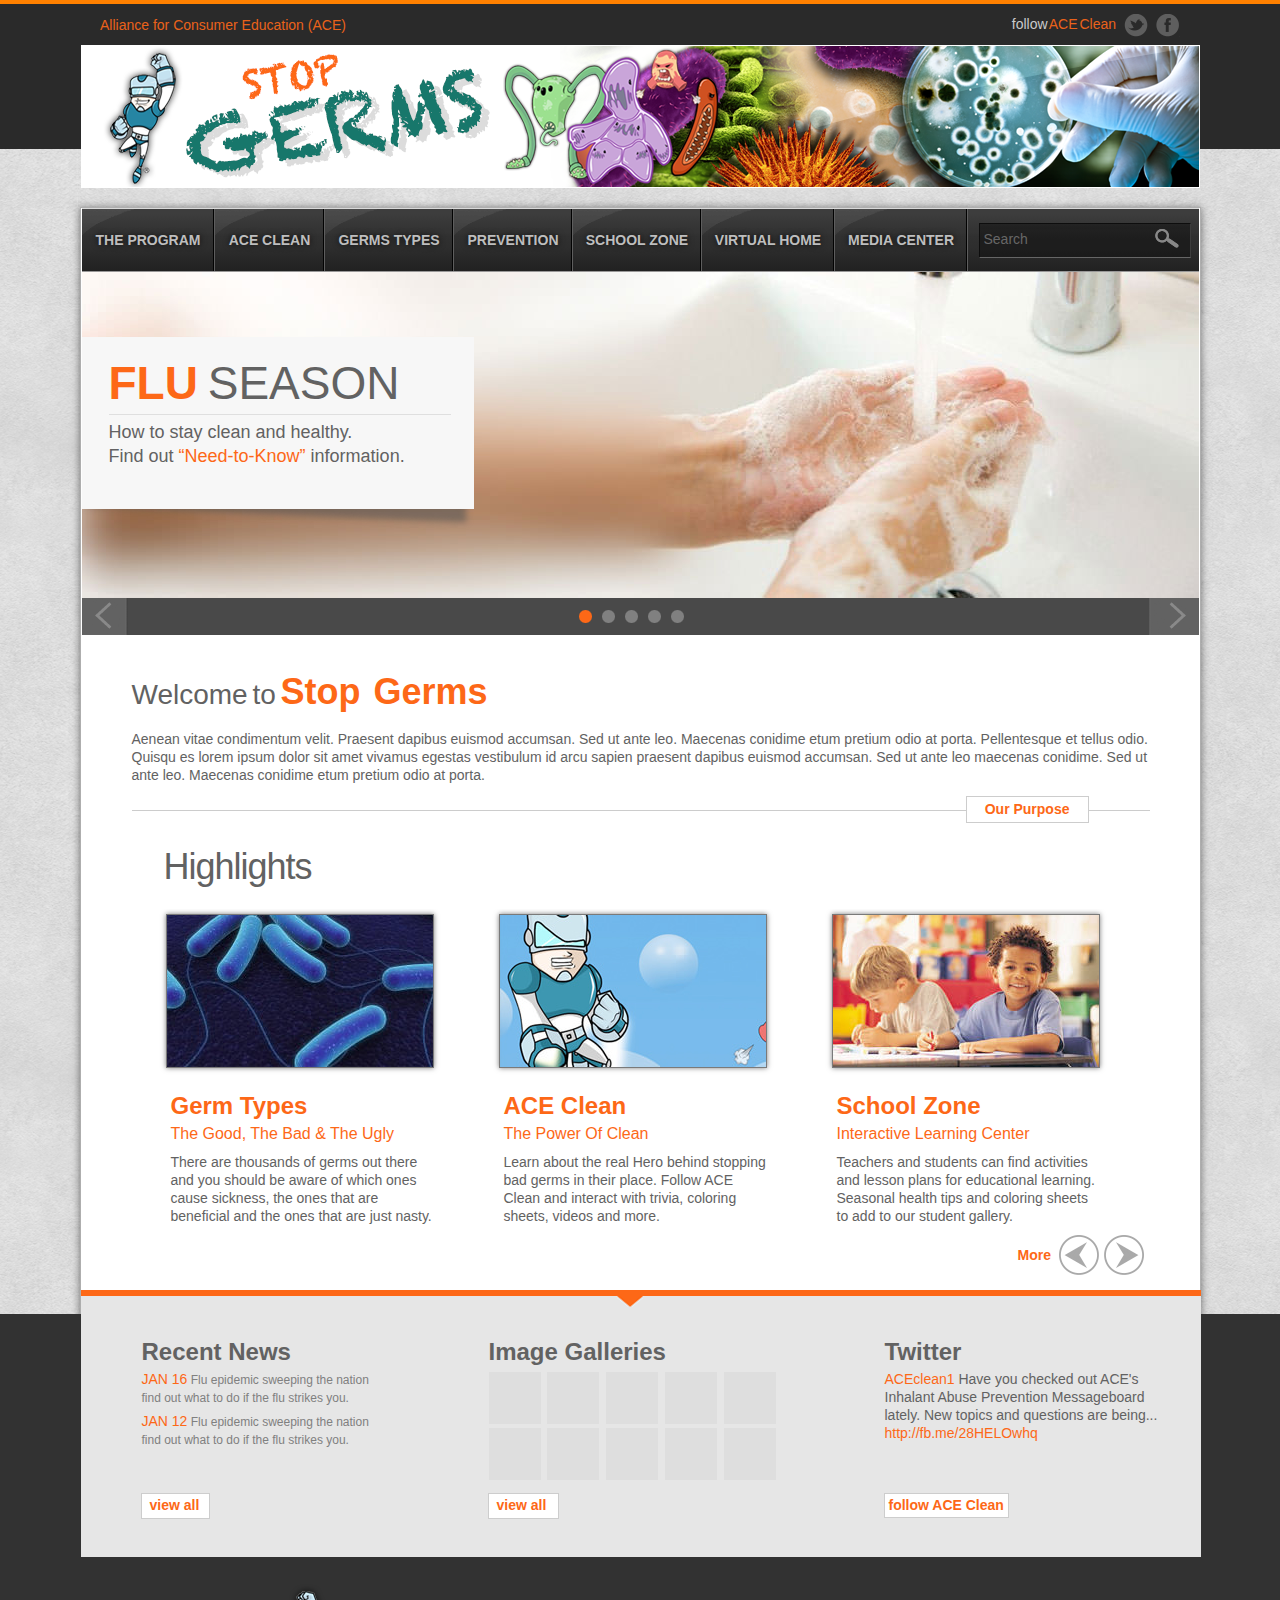
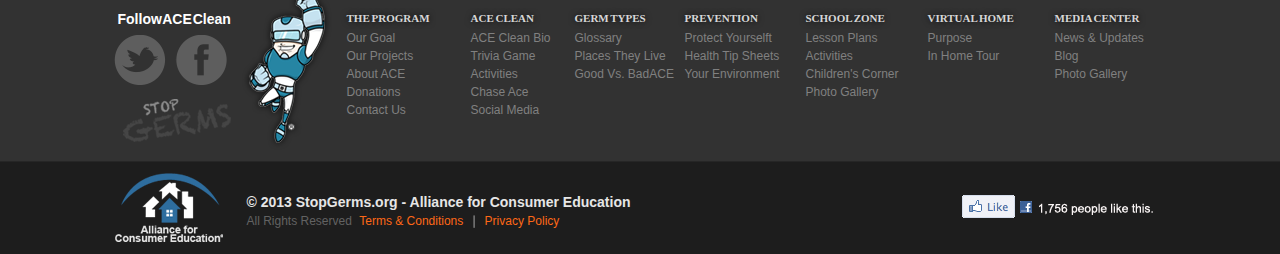
<file: markup/index.html>
<!doctype html>
<html lang="en">
<head>
	<meta charset="utf-8">
	<meta name="viewport" content="width=1121">
	<meta name="MobileOptimized" content="width=1121">
	<title>StopGerms</title>
	<link href="css/all.css" rel="stylesheet" media="all">
	<script type="text/javascript" src="http://ajax.googleapis.com/ajax/libs/jquery/1.8.3/jquery.min.js"></script>
	<script type="text/javascript">window.jQuery || document.write('<script src="js/jquery-1.8.3.min.js"><\/script>')</script>
	<script type="text/javascript" src="js/main.js"></script>
	<!--[if IE]><script type="text/javascript" src="js/ie.js"></script><![endif]-->
	<!--[if lt IE 9]><link type="text/css" href="css/ie.css" rel="stylesheet" media="all" /><![endif]-->
</head>
<body>
	<noscript>Javascript must be enabled for the correct page display</noscript>
	<!-- skip-content -->
	<div id="skip-content"><a accesskey="C" href="#content">Skip to main content</a></div>
	<!-- header -->
	<header id="header">
		<div class="header-holder">
			<div class="header-top">
				<span class="tagline">Alliance for Consumer Education (ACE) </span>
				<div class="follow">
					<!-- social-networks -->
					<ul class="social-networks">
						<li><a href="#">twitter</a></li>
						<li><a href="#" class="facebook">facebook</a></li>
					</ul>
					<strong><span class="mark">follow </span> ACE Clean</strong>
				</div>
			</div>
			<div class="header-bottom">
				<strong class="logo"><a href="#">Stop Germs</a></strong>
			</div>
		</div>
	</header>
	<!-- wrapper -->
	<div id="wrapper">
		<!-- main -->
		<div id="main">
			<div class="bar">
				<!-- nav -->
				<nav class="nav-holder">
					<ul id="nav">
						<li><a href="#">the program</a></li>
						<li><a href="#">ace clean</a></li>
						<li><a href="#">germs types</a></li>
						<li><a href="#">prevention</a>
							<div class="drop">
								<strong class="title">Prevention</strong>
								<ul>
									<li><a href="#">protect yourself</a></li>
									<li class="active"><a href="#">Your Environment</a></li>
									<li><a href="#"> Health Tip Sheets</a> </li>
								</ul>
							</div>
						</li>
						<li><a href="#">school zone</a></li>
						<li><a href="#">virtual home</a></li>
						<li><a href="#">media center</a></li>
					</ul>
				</nav>
				<!-- search-form -->
				<form action="#" class="search-form">
					<fieldset>
						<legend>Search:</legend>
						<input accesskey="S" type="text" placeholder="Search" title="search text here">
						<input type="submit" value="search" title="search">
					</fieldset>
				</form>
			</div>
			<div class="slideshow">
				<div class="slideset">
					<div class="slide active">
						<img src="images/banner01.jpg" height="326" width="1117" alt="banner01">
						<div class="slide-content">
							<strong class="title"><span>FLU</span> SEASON</strong> 
							<p>How to stay clean and healthy.<br>Find out <a href="#">“Need-to-Know”</a> information.</p>
						</div>
					</div>
					<div class="slide">
						<img src="images/banner02.jpg" height="326" width="1117" alt="banner02">
						<div class="slide-content">
							<strong class="title"><span>FLU</span> SEASON</strong> 
							<p>How to stay clean and healthy.<br>Find out <a href="#">“Need-to-Know”</a> information.</p>
						</div>
					</div>
					<div class="slide">
						<img src="images/banner01.jpg" height="326" width="1117" alt="banner01">
						<div class="slide-content">
							<strong class="title"><span>FLU</span> SEASON</strong> 
							<p>How to stay clean and healthy.<br>Find out <a href="#">“Need-to-Know”</a> information.</p>
						</div>
					</div>
					<div class="slide">
						<img src="images/banner01.jpg" height="326" width="1117" alt="banner01">
						<div class="slide-content">
							<strong class="title"><span>FLU</span> SEASON</strong> 
							<p>How to stay clean and healthy.<br>Find out <a href="#">“Need-to-Know”</a> information.</p>
						</div>
					</div>
					<div class="slide">
						<img src="images/banner01.jpg" height="326" width="1117" alt="banner01">
						<div class="slide-content">
							<strong class="title"><span>FLU</span> SEASON</strong> 
							<p>How to stay clean and healthy.<br>Find out <a href="#">“Need-to-Know”</a> information.</p>
						</div>
					</div>
				</div>
				<a class="btn-prev" href="#" title="prev">Previous</a>
				<a class="btn-next" href="#" title="next">Next</a>
				<div class="pagination"></div>
			</div>
			<!-- content -->
			<div id="content">
				<article class="welcome-message">
					<h1>Welcome to <span>Stop Germs</span></h1>
					<p>Aenean vitae condimentum velit. Praesent dapibus euismod accumsan. Sed ut ante leo. Maecenas conidime etum pretium odio at porta. Pellentesque et tellus odio. Quisqu es lorem ipsum dolor sit amet vivamus egestas vestibulum id arcu sapien praesent dapibus euismod accumsan. Sed ut ante leo maecenas conidime. Sed ut ante leo. Maecenas conidime etum pretium odio at porta.</p>
				</article>
				<section class="our-purpose">
					<strong class="purpose">Our Purpose</strong>
					<h2>Highlights</h2>
					<div class="carousel">
						<div class="mask">
							<div class="slideset">
								<div class="slide">
									<article class="column">
										<a href="#"><img src="images/img1.jpg" height="152" width="266" alt="img1"></a>
										<div class="description">
											<header>
												<h2><a href="#">germ types</a></h2>
												<h3><a href="#">the Good, the bad &amp; the ugly</a></h3>
											</header>
											<p>There are thousands of germs out there and you should be aware of which ones cause sickness, the ones that are beneficial and the ones that are just nasty.</p>
										</div>
									</article>
									<article class="column">
										<a href="#"><img src="images/img2.jpg" height="152" width="266" alt="img2"></a>
											<div class="description">
												<header>
													<h2><a href="#">ACE clean</a></h2>
													<h3><a href="#">the power of clean</a></h3>
												</header>
												<p>Learn about the real Hero behind stopping bad germs in their place. Follow ACE Clean and interact with trivia, coloring sheets, videos and more.</p>
											</div>
									</article> 
									<article class="column">
										<a href="#"><img src="images/img3.jpg" height="152" width="266" alt="img3"></a>
											<div class="description">
												<header>
													<h2><a href="#">school zone</a></h2>
													<h3><a href="#">interactive learning center</a></h3>
												</header>
												<p>Teachers and students can find activities and lesson plans for educational learning. Seasonal health tips and coloring sheets to add to our student gallery.</p> 
											</div>
									</article>
								</div>
								<div class="slide">
									<article class="column">
										<a href="#"><img src="images/img1.jpg" height="152" width="266" alt="img1"></a>
										<div class="description">
											<header>
												<h2><a href="#">germ types</a></h2>
												<h3><a href="#">the Good, the bad &amp; the ugly</a></h3>
											</header>
											<p>There are thousands of germs out there and you should be aware of which ones cause sickness, the ones that are beneficial and the ones that are just nasty.</p>
										</div>
									</article>
									<article class="column">
										<a href="#"><img src="images/img2.jpg" height="152" width="266" alt="img2"></a>
											<div class="description">
												<header>
													<h2><a href="#">ACE clean</a></h2>
													<h3><a href="#">the power of clean</a></h3>
												</header>
												<p>Learn about the real Hero behind stopping bad germs in their place. Follow ACE Clean and interact with trivia, coloring sheets, videos and more.</p>
											</div>
									</article> 
									<article class="column">
										<a href="#"><img src="images/img3.jpg" height="152" width="266" alt="img3"></a>
											<div class="description">
												<header>
													<h2><a href="#">school zone</a></h2>
													<h3><a href="#">interactive learning center</a></h3>
												</header>
												<p>Teachers and students can find activities and lesson plans for educational learning. Seasonal health tips and coloring sheets to add to our student gallery.</p> 
											</div>
									</article>
								</div>
							</div>
						</div>
						<div class="buttons">
							<a class="read-more" href="#">More<span>more text</span></a>
							<ul>
								<li class="active"><a href="#" class="btn-prev">prev</a></li>
								<li><a href="#" class="btn-next">next</a></li>
							</ul>
						</div>
					</div>
				</section>
			</div>
			<div class="widgets-wrap">
				<section class="recent-news">
					<h2>Recent News</h2>
					<article>
						<time datetime="2013-01-16">JAN 16</time> <a href="#">Flu epidemic sweeping the nation find out what to do if the flu strikes you.</a>
					</article>
					<article>
						<time datetime="2013-01-16">JAN 12</time> <a href="#">Flu epidemic sweeping the nation find out what to do if the flu strikes you.</a>
					</article>
					<a href="#" class="view">view all</a>
				</section>
				<section class="image-galleries">
					<h2>Image Galleries</h2>
					<ul class="image-lists">
						<li>
							<a href="#"><img src="images/img-holder.png" height="52" width="52" alt="image-thumbnails"></a>
						</li>
						<li>
							<a href="#"><img src="images/img-holder.png" height="52" width="52" alt="image-thumbnails"></a>
						</li>
						<li>
							<a href="#"><img src="images/img-holder.png" height="52" width="52" alt="image-thumbnails"></a>
						</li>
						<li>
							<a href="#"><img src="images/img-holder.png" height="52" width="52" alt="image-thumbnails"></a>
						</li>
						<li>
							<a href="#"><img src="images/img-holder.png" height="52" width="52" alt="image-thumbnails"></a>
						</li>
						<li>
							<a href="#"><img src="images/img-holder.png" height="52" width="52" alt="image-thumbnails"></a>
						</li>
						<li>
							<a href="#"><img src="images/img-holder.png" height="52" width="52" alt="image-thumbnails"></a>
						</li>
						<li>
							<a href="#"><img src="images/img-holder.png" height="52" width="52" alt="image-thumbnails"></a>
						</li>
						<li>
							<a href="#"><img src="images/img-holder.png" height="52" width="52" alt="image-thumbnails"></a>
						</li>
						<li>
							<a href="#"><img src="images/img-holder.png" height="52" width="52" alt="image-thumbnails"></a>
						</li>
					</ul>
					<a href="#" class="view">view all</a>
				</section>
				<article class="twitter">
					<h2>Twitter</h2>
					<p><a href="#">ACEclean1</a> Have you checked out ACE's Inhalant Abuse Prevention Messageboard lately. New topics and questions are being... <a href="#"> http://fb.me/28HELOwhq </a></p>
					<a href="#" class="view">follow ACE Clean</a>
				</article>
			</div>
		</div>
	</div>
	<!-- footer -->
	<footer id="footer">
		<div class="footer-holder">
			<div class="follow">
				<strong class="title">Follow ACE Clean</strong>
				<ul class="social-networks">
					<li><a href="#" title="twitter">twitter</a></li>
					<li class="facebook"><a href="#" title="facebook">facebook</a></li>
				</ul>
				<strong class="logo"><a href="#">Stop germs</a></strong>
			</div>
			<img src="images/img-cleaner.png" height="166" width="90" alt="cleaner" class="cleaner">
			<div class="nav-container">
				<nav class="col">
					<h3>the program</h3>
					<ul>
						<li><a href="#">our goal</a></li>
						<li><a href="#">our projects</a></li>
						<li><a href="#">about aCE</a></li>
						<li><a href="#">donations</a></li>
						<li><a href="#">contact Us</a></li>
					</ul>
				</nav>
				<nav class="col add1">
					<h3>ace clean</h3>
					<ul>
						<li><a href="#">ACE clean bio</a></li>
						<li><a href="#">trivia game</a></li>
						<li><a href="#">activities</a></li>
						<li><a href="#">chase ace</a></li>
						<li><a href="#">social media</a></li>
					</ul>
				</nav>
				<nav class="col add2">
					<h3>germ types</h3>
					<ul>
						<li><a href="#">glossary</a></li>
						<li><a href="#">places they live</a></li>
						<li><a href="#">good vs. badACE </a></li>
					</ul>
				</nav>
				<nav class="col add3">
					<h3>Prevention</h3>
					<ul>
						<li><a href="#">protect yourselft</a></li>
						<li><a href="#">health tip sheets</a></li>
						<li><a href="#">your environment</a></li>
					</ul>
				</nav>
				<nav class="col add4">
					<h3>school zone</h3>
					<ul>
						<li><a href="#">lesson plans</a></li>
						<li><a href="#">activities</a></li>
						<li><a href="#">children's corner</a></li>
						<li><a href="#">photo gallery</a></li>
					</ul>
				</nav>
				<nav class="col add5">
					<h3>virtual home</h3>
					<ul>
						<li><a href="#">purpose</a></li>
						<li><a href="#">in home tour</a></li>
					</ul>
				</nav>
				<nav class="col add6">
					<h3>media center</h3>
					<ul>
						<li><a href="#">news & updates</a></li>
						<li><a href="#">blog</a></li>
						<li><a href="#">photo gallery</a></li> 
					</ul>
				</nav>
			</div>
		</div>
		<!-- footer-bottom -->
		<div class="footer-bottom">
			<div class="holder">
				<strong class="logo"><a href="#">Alliance for Consumer Education(ACE)</a></strong>
				<div class="copyright">
					<span>&copy; 2013 <a href="#">StopGerms.org</a>  - Alliance for Consumer Education</span>
					<p>All Rights Reserved   <a href="#" title="terms">Terms &amp; Conditions</a> <a href="#" title="privacy">Privacy Policy</a></p>      
				</div>
				<div class="facebook-plugin">
				<img src="images/facebook-placeholder.png" height="23" width="191" alt="facebook-likes">
				</div>
			</div>
		</div>
	</footer>
	<!-- skip-top -->
	<div id="skip-top"><a accesskey="T" href="#header">Skip to top</a></div>
</body>
</html>
</file>
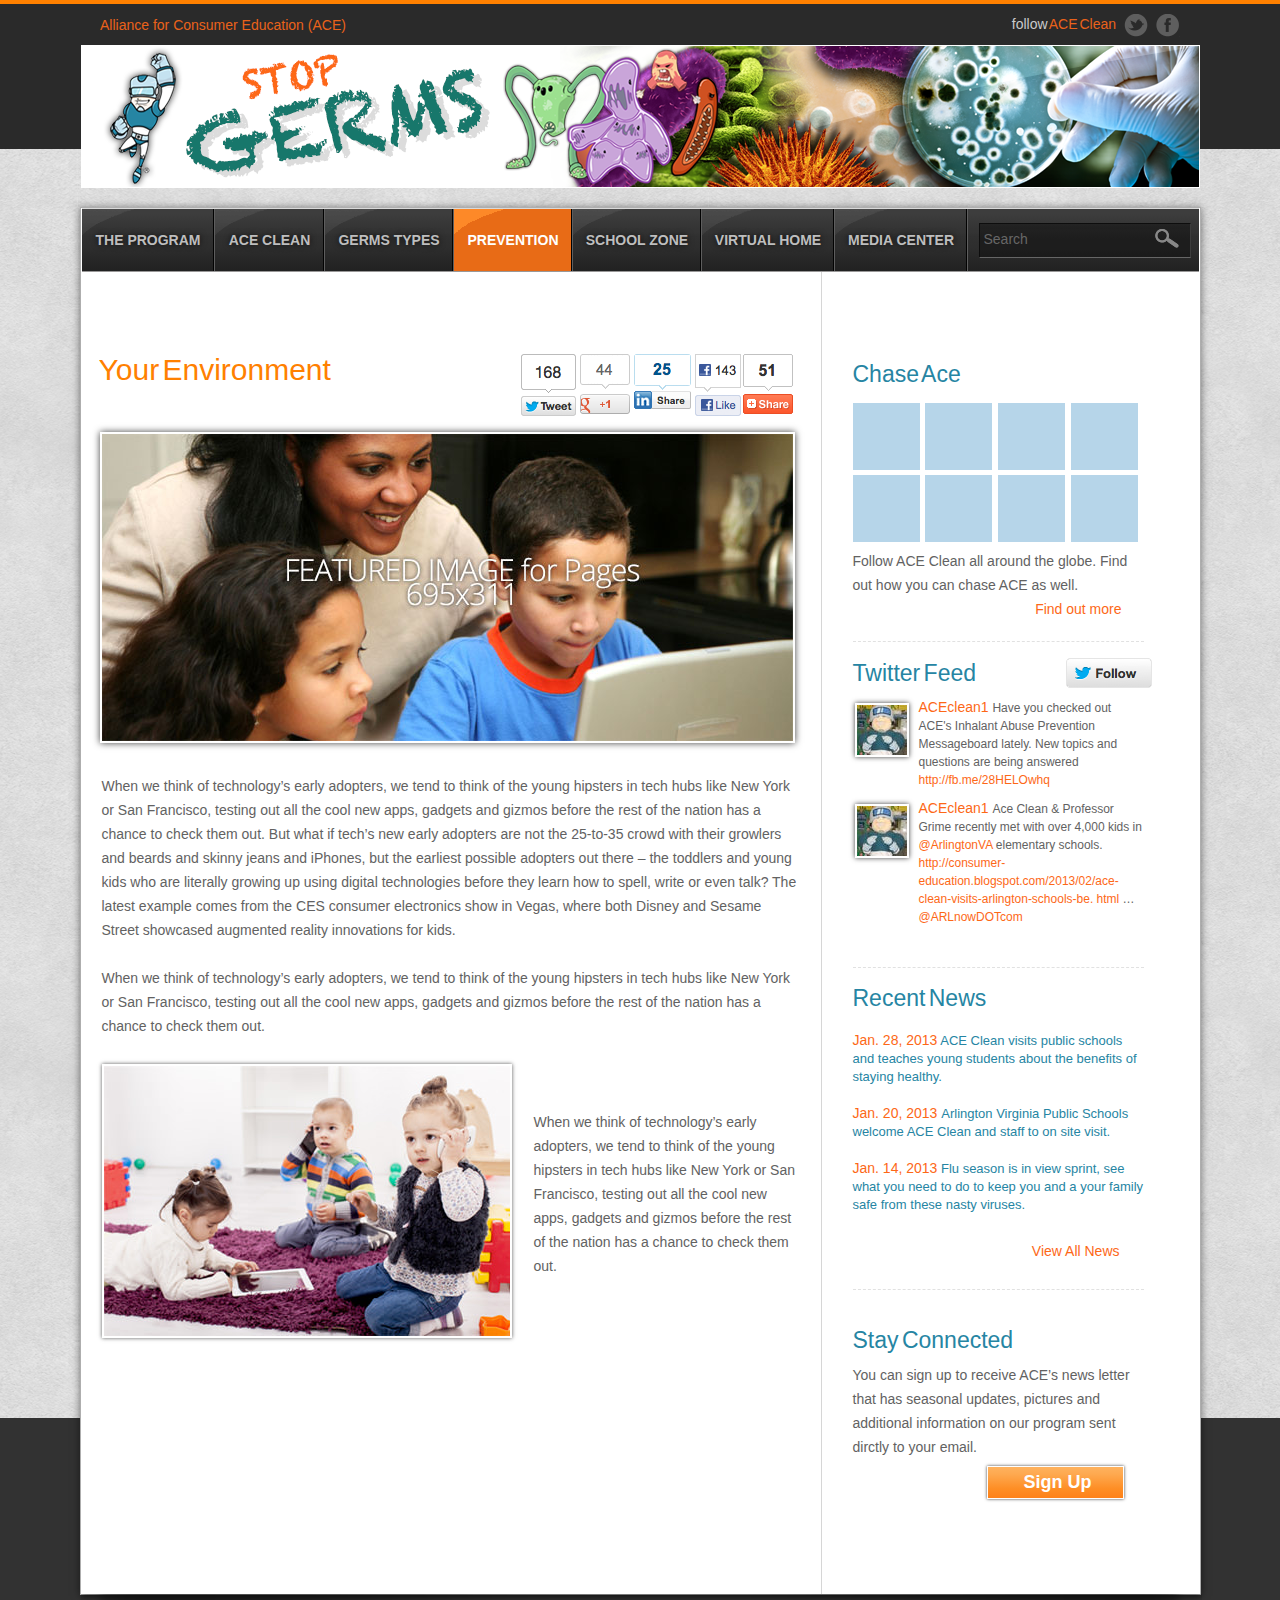
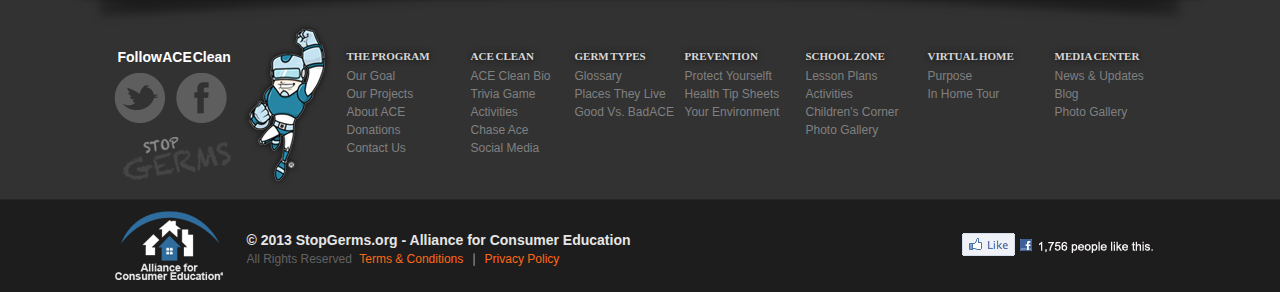
<file: markup/inner.html>
<!doctype html>
<html lang="en">
<head>
	<meta charset="utf-8">
	<meta name="viewport" content="width=1121">
	<meta name="MobileOptimized" content="width=1121">
	<title>StopGerms</title>
	<link href="css/all.css" rel="stylesheet" media="all">
	<script type="text/javascript" src="http://ajax.googleapis.com/ajax/libs/jquery/1.8.3/jquery.min.js"></script>
	<script type="text/javascript">window.jQuery || document.write('<script src="js/jquery-1.8.3.min.js"><\/script>')</script>
	<script type="text/javascript" src="js/main.js"></script>
	<!--[if IE]><script type="text/javascript" src="js/ie.js"></script><![endif]-->
	<!--[if lt IE 9]><link type="text/css" href="css/ie.css" rel="stylesheet" media="all" /><![endif]-->
</head>
<body>
	<noscript>Javascript must be enabled for the correct page display</noscript>
	<!-- skip-content -->
	<div id="skip-content"><a accesskey="C" href="#content">Skip to main content</a></div>
	<!-- header -->
	<header id="header">
		<div class="header-holder">
			<div class="header-top">
				<span class="tagline">Alliance for Consumer Education (ACE) </span>
				<div class="follow">
					<!-- social networks -->
					<ul class="social-networks">
						<li><a href="#" title="twitter">twitter</a></li>
						<li><a href="#" class="facebook" title="facebook">facebook</a></li>
					</ul>
					<strong><span class="mark">follow </span> ACE Clean</strong>
				</div>
			</div>
			<div class="header-bottom">
				<strong class="logo"><a href="#">Stop Germs</a></strong>
			</div>
		</div>
	</header>
	<!-- wrapper -->
	<div id="wrapper">
		<!-- main -->
		<div id="main" class="add">
			<div class="bar">
				<!-- nav -->
				<nav class="nav-holder">
					<ul id="nav">
						<li><a href="#">the program</a></li>
						<li><a href="#">ace clean</a></li>
						<li><a href="#">germs types</a></li>
						<li class="active"><a href="#">prevention</a>
						<div class="drop">
							<strong class="title">Prevention</strong>
							<ul>
								<li><a href="#">protect yourself</a></li>
								<li class="active"><a href="#">Your Environment</a></li>
								<li><a href="#"> Health Tip Sheets</a> </li>
							</ul>
						</div>
					</li>
					<li><a href="#">school zone</a></li>
					<li><a href="#">virtual home</a></li>
					<li><a href="#">media center</a></li>
					</ul>
				</nav>
				<form action="#" class="search-form">
					<fieldset>
						<legend>Search:</legend>
						<input accesskey="S" type="text" placeholder="Search" title="search text here">
						<input type="submit" value="search" title="search">	
					</fieldset>
				</form>
			</div>
			<!-- container -->
			<div class="container">
				<!-- content -->
				<article id="content" class="add">
					<header class="heading">
						<div class="social-buttons">
							<img src="images/img-counter.png" height="74" width="285" alt="counter">
						</div>
						<h1>Your Environment</h1>
					</header>
					<img src="images/featured-image.jpg" height="307" width="691" alt="featured image" class="featured-image">
					<p>When we think of technology’s early adopters, we tend to think of the young hipsters in tech hubs like New York or San Francisco, testing out all the cool new apps, gadgets and gizmos before the rest of the nation has a chance to check them out. But what if tech’s new early adopters are not the 25-to-35 crowd with their growlers and beards and skinny jeans and iPhones, but the earliest possible adopters out there – the toddlers and young kids who are literally growing up using digital technologies before they learn how to spell, write or even talk? The latest example comes from the CES consumer electronics show in Vegas, where both Disney and Sesame Street showcased augmented reality innovations for kids.</p>
			<p>When we think of technology’s early adopters, we tend to think of the young hipsters in tech hubs like New York or San Francisco, testing out all the cool new apps, gadgets and gizmos before the rest of the nation has a chance to check them out.</p>
					<div class="box">
						<img src="images/img4.jpg" height="270" width="406" alt="img4" class="align-left">
						<div class="text-wrap">
					<p>When we think of technology’s early adopters, we tend to think of the young hipsters in tech hubs like New York or San Francisco, testing out all the cool new apps, gadgets and gizmos before the rest of the nation has a chance to check them out.</p>
						</div>
					</div>
				</article>
				<!-- sidebar -->
				<aside id="sidebar">
					<section class="widget">
						<h2>chase ace</h2>
						<ul>
							<li>
								<a href="#"><img src="images/img-holder2.png" height="67" width="67" alt="image-thumnails"></a>
							</li>
							<li>
								<a href="#"><img src="images/img-holder2.png" height="67" width="67" alt="image-thumnails"></a>
							</li>
							<li>
								<a href="#"><img src="images/img-holder2.png" height="67" width="67" alt="image-thumnails"></a>
							</li>
							<li>
								<a href="#"><img src="images/img-holder2.png" height="67" width="67" alt="image-thumnails"></a>
							</li>
							<li>
								<a href="#"><img src="images/img-holder2.png" height="67" width="67" alt="image-thumnails"></a>
							</li>
							<li>
								<a href="#"><img src="images/img-holder2.png" height="67" width="67" alt="image-thumnails"></a>
							</li>
							<li>
								<a href="#"><img src="images/img-holder2.png" height="67" width="67" alt="image-thumnails"></a>
							</li>
							<li>
								<a href="#"><img src="images/img-holder2.png" height="67" width="67" alt="image-thumnails"></a>
							</li>
						</ul>
						<p>Follow ACE Clean all around the globe. Find out how you can chase ACE as well.</p>
							<a href="#" class="view">Find out more</a>
					</section>
					<section class="twitter-widget">
						<header>
							<div class="btn-plugin">
								<a href="#"><img src="images/img5.png" height="30" width="86" alt="img5"></a>
							</div>
							<h2>twitter feed</h2>
						</header>
						<article>
							<a href="#" class="align-left"><img src="images/avatar.jpg" height="50" width="50" alt="avatar"></a>
							<div class="text-block">
							<a href="#" class="ace-clean">ACEclean1 </a> Have you checked out ACE's Inhalant Abuse Prevention Messageboard lately. New topics and questions are being answered <a href="#">http://fb.me/28HELOwhq</a>
							</div>
						</article>
						<article>
							<a href="#" class="align-left"><img src="images/avatar.jpg" height="50" width="50" alt="avatar"></a>
							<div class="text-block">
								<a href="#" class="ace-clean">ACEclean1 </a> Ace Clean &amp; Professor Grime recently met with over 4,000 kids in <a href="#">@ArlingtonVA</a> elementary schools. <a href="#">http://consumer-education.blogspot.com/2013/02/ace-clean-visits-arlington-schools-be. html</a> … <a href="#">@ARLnowDOTcom</a>
							</div>
						</article>
					</section>
					<section class="recent-news">
						<h2>recent news</h2>
						<article>
							<time datetime="2013-01-28">Jan. 28, 2013</time><a href="#"> ACE Clean visits public schools and teaches young students about the benefits of staying healthy.</a>
						</article>
						<article>
							<time datetime="2013-01-20">Jan. 20, 2013 </time><a href="#"> Arlington Virginia Public Schools welcome ACE Clean and staff to on site visit.</a>
						</article>
						<article>
						<time datetime="2013-01-14">Jan. 14, 2013</time><a href="#"> Flu season is in view sprint, see what you need to do to keep you and a your family safe from these nasty viruses.</a>
						</article>
						<a href="#" class="view-all">view all news</a>
					</section>
					<section class="text-widget">
						<h2>stay connected</h2>
						<p>You can sign up to receive ACE’s news letter that has seasonal updates, pictures and additional information on our program sent dirctly to your email. </p>
						<a href="#" class="sign-up" title="sign-up">sign up</a>
					</section>
				</aside>
			</div>
		</div>
	</div>
	<!-- footer -->
	<footer id="footer" class="add">
		<div class="footer-holder">
			<div class="follow">
				<strong class="title">Follow ACE Clean</strong>
				<!-- social-networks -->
				<ul class="social-networks">
					<li><a href="#" title="twitter">twitter</a></li>
					<li class="facebook"><a href="#" title="facebook">facebook</a></li>
				</ul>
				<strong class="logo"><a href="#">Stop germs</a></strong>
			</div>
			<img src="images/img-cleaner.png" height="166" width="90" alt="cleaner" class="cleaner">
			<div class="nav-container">
				<nav class="col">
					<h3>the program</h3>
					<ul>
						<li><a href="#">our goal</a></li>
						<li><a href="#">our projects</a></li>
						<li><a href="#">about aCE</a></li>
						<li><a href="#">donations</a></li>
						<li><a href="#">contact Us</a></li>
					</ul>
				</nav>
				<nav class="col add1">
					<h3>ace clean</h3>
					<ul>
						<li><a href="#">ACE clean bio</a></li>
						<li><a href="#">trivia game</a></li>
						<li><a href="#">activities</a></li>
						<li><a href="#">chase ace</a></li>
						<li><a href="#">social media</a></li>
					</ul>
				</nav>
				<nav class="col add2">
					<h3>germ types</h3>
					<ul>
						<li><a href="#">glossary</a></li>
						<li><a href="#">places they live</a></li>
						<li><a href="#">good vs. badACE </a></li>
					</ul>
				</nav>
				<nav class="col add3">
					<h3>Prevention</h3>
					<ul>
						<li><a href="#">protect yourselft</a></li>
						<li><a href="#">health tip sheets</a></li>
						<li><a href="#">your environment</a></li>
					</ul>
				</nav>
				<nav class="col add4">
					<h3>school zone</h3>
					<ul>
						<li><a href="#">lesson plans</a></li>
						<li><a href="#">activities</a></li>
						<li><a href="#">children's corner</a></li>
						<li><a href="#">photo gallery</a></li>
					</ul>
				</nav>
				<nav class="col add5">
					<h3>virtual home</h3>
					<ul>
						<li><a href="#">purpose</a></li>
						<li><a href="#">in home tour</a></li>
					</ul>
				</nav>
				<nav class="col add6">
					<h3>media center</h3>
					<ul>
						<li><a href="#">news & updates</a></li>
						<li><a href="#">blog</a></li>
						<li><a href="#">photo gallery</a></li> 
					</ul>
				</nav>
			</div>
		</div>
		<div class="footer-bottom">
			<div class="holder">
				<strong class="logo"><a href="#">Alliance for Consumer Education(ACE)</a></strong>
				<div class="copyright">
					<span>&copy; 2013 <a href="#">StopGerms.org</a>  - Alliance for Consumer Education</span>
					<p>All Rights Reserved   <a href="#" title="terms">Terms &amp; Conditions</a> <a href="#" title="privacy">Privacy Policy</a></p>      
				</div>
				<div class="facebook-plugin">
					<img src="images/facebook-placeholder.png" height="23" width="191" alt="facebook-likes">
				</div>
			</div>
		</div>
	</footer>
	<!-- skip-top-->
	<div id="skip-top"><a accesskey="T" href="#header">Skip to top</a></div>
</body>
</html>
</file>
<file: markup/css/ie.css>
#main .bar{background:url(../images/bg-bar.png) repeat-x;}
.search-form fieldset{filter: progid:DXImageTransform.Microsoft.gradient( startColorstr='#232323', endColorstr='#1a1a1a',GradientType=0 );}
#sidebar .text-widget .sign-up{filter: progid:DXImageTransform.Microsoft.gradient( startColorstr='#feb25e', endColorstr='#fe8119',GradientType=0 );}
</file>
<file: markup/css/all.css>
/* general reset */
*{max-height:10000px;}
body {
	margin:0;
	color:#626262;
	font:14px/18px Arial, Helvetica, sans-serif;
	min-width:1121px;
	-webkit-text-size-adjust:100%;
	-ms-text-size-adjust:none;
	background:#1d1d1d;
}
img {border-style:none;}
a {
	text-decoration:none;
	color:#fd6817;
}
a:hover {text-decoration:underline;}
a:active {background-color: transparent;}
input,
textarea,
select {
	font:100% Arial, Helvetica, sans-serif;
	vertical-align:middle;
	color:#000;
}
form, fieldset {
	margin:0;
	padding:0;
	border-style:none;
}
header, footer, article, section, hgroup, nav, figure { display: block; }
figure {
	margin:0;
	padding:0;
}
/* general setting */
.align-left{float:left;}
/* header */
#header{
	background:url(../images/bg-header.png) repeat-x;
	border-top:4px solid #ff8000;
	width:100%;
}
#header .header-holder{
	background:url(../images/bg-header-holder.png) no-repeat 0 99%;
	overflow:hidden;
	margin:0 auto;
	width:1120px;
	padding:9px 0 19px;
}
#header .header-top{overflow:hidden;}
#header .header-bottom{
	background:url(../images/bg-header-bottom.png) no-repeat 0 1px #fff;
	min-height:141px;
	overflow:hidden;
	width:1118px;
	padding:1px;
	position:relative;
	margin-left:1px;
}
.logo{
	background:url(../images/logo.png) no-repeat;
	height:124px;
	width:304px;
	overflow:hidden;
	float:left;
	text-indent:-9999px;
	margin:8px 0 0 104px;
}
.logo a{
	height:100%;
	display:block;
}
.header-holder span{
	color:#ea621a;
	font-size:14px;
}
.header-holder .tagline{
	padding:3px 0 0 20px;
	float:left;
}
.header-holder img{
	float:left;
	border:1px #fff solid;
}
.header-holder .follow{
	float:right;
	margin:0 0 8px;
	width:240px;
}
.header-holder .follow>strong{
	margin-top:2px;
	word-spacing:-2px;
	float:right;
	font-weight:normal;
	color:#ea621a;
	width:138px;
	text-align:right;
}
#header .follow .mark{color:#cacaca;}
/* social-networks */
#header .social-networks{
	list-style:none;
	padding:0;
	margin:0 20px 0 0;
	float:right;
}
.header-holder .social-networks li{
	margin:0 0 0 8px;
	float:left;
}
.header-holder .social-networks li a{
	height:24px;
	width:24px;
	overflow:hidden;
	text-indent:-9999px;
	display:block;
	background:url(../images/sprite.png) no-repeat 0 -81px;
}
.social-networks li a:hover{background-position:0 -105px;}
.social-networks li a.facebook{background-position:-24px -81px;}
.social-networks li a.facebook:hover{background-position:-24px -105px;}
/*wrapper */
#wrapper{
	background:url(../images/bg-wrapper.png) #fff;
	margin-top:-58px;
	padding-top:58px;
}
/* main */
#main{
	-webkit-box-shadow: 0 1px 8px rgba(0,0,0,.52);
	-moz-box-shadow: 0 1px 8px rgba(0,0,0,.52);
	box-shadow: 0 1px 8px rgba(0,0,0,.52); 
	border: solid 1px #aeaeae; 
	width: 1119px;
	margin:0 auto;
	min-height:500px;
	padding:0;
	background:#fff;
}
#main.add{
	position:relative;
	z-index:105;
}
#main.add:after{
	content:'';
	position:absolute;
	bottom:-32px;
	background:url(../images/bg-main-shadow.png) no-repeat 0 100%;
	height:32px;
	width:1121px;
	z-index:110;
}
#main .bar{
	border-width:1px 0 ;
	border-color:#d9d9d9 transparent #999898;
	border-style:solid;
	margin:0 1px;
	width:1117px;
	min-height:62px;
	background: #3d3d3d url([data-uri]);
	background: -moz-linear-gradient(top,  #3d3d3d 0%, #3d3d3d 7%, #343434 32%, #343434 37%, #303030 44%, #2e2e2e 61%, #212121 100%);
	background: -webkit-gradient(linear, left top, left bottom, color-stop(0%,#3d3d3d), color-stop(7%,#3d3d3d), color-stop(32%,#343434), color-stop(37%,#343434), color-stop(44%,#303030), color-stop(61%,#2e2e2e), color-stop(100%,#212121));
	background: -webkit-linear-gradient(top,  #3d3d3d 0%,#3d3d3d 7%,#343434 32%,#343434 37%,#303030 44%,#2e2e2e 61%,#212121 100%);
	background: -o-linear-gradient(top,  #3d3d3d 0%,#3d3d3d 7%,#343434 32%,#343434 37%,#303030 44%,#2e2e2e 61%,#212121 100%);
	background: -ms-linear-gradient(top,  #3d3d3d 0%,#3d3d3d 7%,#343434 32%,#343434 37%,#303030 44%,#2e2e2e 61%,#212121 100%);
	background: linear-gradient(to bottom,  #3d3d3d 0%,#3d3d3d 7%,#343434 32%,#343434 37%,#303030 44%,#2e2e2e 61%,#212121 100%);
}
#main .bar:after{
	content:'';
	display:block;
	clear:both;
}
.nav-holder{
	width:886px;
	float:left;
}
/* nav */
.nav-holder #nav{
	margin:0;
	padding:0;
	list-style:none;
	text-align:center;
	width:100%;
	position:relative;
}
.nav-holder #nav:after{
	content:'';
	display:block;
	clear:both;
}
#nav>li{
	float:left;
	background:url(../images/sprite.png) no-repeat -157px -60px;
}
#nav>li>a{
	font-size: 14px;
	font-weight: bold; 
	color: #bebebe; 
	text-shadow: 0 0 6px rgba(0,0,0,.75);
	text-transform:uppercase;
	padding:22px 0 22px 0;
	background:url(../images/sep01.png) 100% 0 no-repeat;
	display:block;
	position:relative;
	z-index:106;
}
#nav>li>a:hover,
#nav>li.hover>a,
#nav>li.active>a{
	background:#e86b16 url(../images/sep01.png) 100% 0 no-repeat;
	text-decoration:none;
	text-shadow:none;
	color:#fff;
}
#nav>li.hover>a:after,
#nav>li.active>a:after,
#nav>li>a:hover:after{
	content:'';
	background:url(../images/sprite.png) no-repeat -145px -30px;
	width:58px;
	height:26px;
	position:absolute;
	top:0;
	left:0;
	z-index:165;
}
#nav li.hover .drop,
#nav li:hover .drop{display:block;}
.drop{
	background:#f0f1f1;
	width:1117px;
	border-bottom:1px #2685a3 solid;
	position:absolute;
	top:62px;
	left:0;
	display:none;
	z-index:170;
}
.drop>ul{
	float:left;
	font-size: 16px;
	list-style: none outside none;
	margin:21px 0 0 44px;
	padding:0;
	text-transform: capitalize;
}
.drop>ul>li{
	float:left;
	margin-right:23px;
}
.drop ul li a{color:#2685a3;}
.drop ul li a:hover,
.drop ul li.active a{
	color:#ff8000;
	font-weight:bold;
	text-decoration:none;
}
.drop .title{
	background:#2685a3;
	float:left;
	font-size:24px;
	line-height:26px;
	color:#fff;
	text-align:center;
	padding:15px 0 14px 16px;
	position:relative;
	z-index:182;
}
.drop .title:after{
	border-width:28px 0 28px 29px;
	border-style:solid;
	border-color:transparent transparent transparent #2685a3;
	content: "";
	position:absolute;
	right:-28px;
	top:0;
	width:0;
	z-index:183;
}
.bar .search-form{
	float:right;
	height:62px;
	padding:0 0 0 10px;
	width:220px;
}
.search-form legend{
	position:absolute;
	top:-9999px;
	left:-9999px;
}
.search-form fieldset{
	border-width:1px;
	border-color:#0d0d0d #3d3d3d #666 #0d0d0d;
	border-style:solid;
	height:29px;
	width:206px;
	padding:2px;
	margin:14px 8px 0 0;
	background: #232323 url([data-uri]);
	background: -moz-linear-gradient(top,  #232323 0%, #1f1f1f 13%, #212121 19%, #1d1d1d 45%, #1d1d1d 77%, #1a1a1a 100%);
	background: -webkit-gradient(linear, left top, left bottom, color-stop(0%,#232323), color-stop(13%,#1f1f1f), color-stop(19%,#212121), color-stop(45%,#1d1d1d), color-stop(77%,#1d1d1d), color-stop(100%,#1a1a1a));
	background: -webkit-linear-gradient(top,  #232323 0%,#1f1f1f 13%,#212121 19%,#1d1d1d 45%,#1d1d1d 77%,#1a1a1a 100%);
	background: -o-linear-gradient(top,  #232323 0%,#1f1f1f 13%,#212121 19%,#1d1d1d 45%,#1d1d1d 77%,#1a1a1a 100%);
	background: -ms-linear-gradient(top,  #232323 0%,#1f1f1f 13%,#212121 19%,#1d1d1d 45%,#1d1d1d 77%,#1a1a1a 100%);
	background: linear-gradient(to bottom,  #232323 0%,#1f1f1f 13%,#212121 19%,#1d1d1d 45%,#1d1d1d 77%,#1a1a1a 100%);
}
.search-form fieldset input[type="text"]{
	background:none;
	border:none;
	outline:none;
	color:#676767;
	float:left;
	width:169px;
	padding:4px 2px 7px;
	line-height:19px;
}
::-webkit-input-placeholder {color:#676767;}
::-moz-placeholder {
	color:#676767;
	opacity: 1;
}
:-moz-placeholder {color:#676767;}
.search-form fieldset input[type="submit"]{
	float:right;
	background:url(../images/sprite.png) no-repeat -161px 0 ;
	width:24px;
	height:19px;
	overflow:hidden;
	text-indent:-9999px;
	border:none;
	outline:none;
	margin:3px 9px 0 0;
	cursor:pointer;
	line-height:0;
	font-size:0;
}
.slideshow {
	position: relative;
	height: 363px;
	margin:0 1px;
	background:#494949;
	z-index:90;
}
.slideshow .slide {
	position: absolute;
	z-index: 91;
}
.slideshow .slide img{vertical-align:top;}
.slideshow .slide .slide-content{
	position:absolute;
	top:65px;
	left:0;
	z-index:93;
	padding:22px 23px 41px 27px;
	width:342px;
	background:#f7f7f7;
	font-size:18px;
	line-height:24px;
}
.slideshow .slide-content:after{
	background:url(../images/bg-content-shadow.png) 0 100% no-repeat;
	content:'';
	position:absolute;
	height:21px;
	width:392px;
	bottom:-21px;
	left:0;
}
.slideshow .slide-content .title{
	border-bottom:1px #dfdfdf solid;
	padding:0 0 7px;
	font:normal 46px/48px Tahoma, Geneva, sans-serif;
	margin:0 0 5px;
	word-spacing:-3px;
	display:block;
}
.slideshow .title>span{
	color:#fd6817;
	font-weight:bold;
}
.slideshow .slide-content p{margin:0;}
.slideshow .slide.active {z-index: 2;}
.slideshow .btn-prev{
	width:46px;
	height:37px;
	background:url(../images/sprite.png) no-repeat -91px -37px;
	text-indent:-9999px;
	overflow:hidden;
	position:absolute;
	bottom:0;
	left:0;
	z-index:94;
}
.slideshow .btn-next{
	width:50px;
	height:37px;
	background:url(../images/sprite.png) no-repeat -91px 0;
	text-indent:-9999px;
	overflow:hidden;
	position:absolute;
	bottom:0;
	right:0;
	z-index:95;
}
.slideshow .pagination{
	position:absolute;
	bottom:8px;
	left:46px;
	width:1022px;
	text-align:center;
	z-index:96;
}
.slideshow .pagination ul{
	margin:0 0 0 -15px;
	padding:0;
	list-style:none;
	overflow:hidden;
	display:inline-block;
}
.slideshow .pagination li{
	padding:0 5px;
	float:left;
}
.slideshow .pagination li a{
	height:13px;
	width:13px;
	background:url(../images/sprite.png) no-repeat -144px 0;
	display:block;
	text-indent:-9999px;
	overflow:hidden;
}
.slideshow .pagination a:hover,
.slideshow .pagination li.active a{background:url(../images/sprite.png) no-repeat -144px -13px;}
/* content */
#main #content{
	padding: 42px 18px 15px 51px;
	float:left;
}
#main #content.add{
	padding:0 24px 0 0;
	width:696px;
	float:left;
	line-height:24px;
}
#content.add .heading{
	overflow:hidden;
	margin:0 0 0 -3px;
}
#content.add  h1{
	margin:0 0 46px;
	font:normal 30px/32px "Trebuchet MS", Arial, Helvetica, sans-serif;
	color:#ff8000;
	word-spacing:-5px;
	width:419px;
}
#main #content.add .featured-image{
	-webkit-box-shadow: 0 0 7px rgba(0,0,0,.75);
	-moz-box-shadow: 0 0 7px rgba(0,0,0,.75);
	box-shadow: 0 0 7px rgba(0,0,0,.75);
	border: solid 2px #fff;
	margin:0 0 31px -2px;
	vertical-align:top;
}
.social-buttons{
	float:right;
	margin-top:-10px;
}
.social-buttons img{vertical-align:top;}
#main #content.add img.align-left{
	-webkit-box-shadow: 0 0 4px rgba(0,0,0,.66);
	-moz-box-shadow: 0 0 4px rgba(0,0,0,.66);
	box-shadow: 0 0 4px rgba(0,0,0,.66);
	border: solid 2px #fff;
	margin:0 22px 0 0;
}
#content.add  p{margin:0 0 24px;}
#content.add .box{
	display:table;
	padding:2px 0 0;
}
#content.add .text-wrap{
	display:table-cell;
	vertical-align:middle;
	padding:10px 0 0;
}
#content .welcome-message{
	padding:0 0 12px;
	width:1018px;
	border-bottom:1px #ccc solid;
}
#content .welcome-message h1{
	margin:0 0 20px;
	font:normal 28px/30px "Trebuchet MS", Arial, Helvetica, sans-serif;
	word-spacing:-3px;
}
#content .welcome-message h1>span{
	color:#fd6817;
	font-size:36px;
	font-weight:bold;
	word-spacing:3px;
}
.welcome-message p{margin:0 0 14px;}
#content .our-purpose{
	position:relative;
	padding:37px 0 0;
	float:left;
}
#content .our-purpose>h2{
	font:normal 36px/38px "Trebuchet MS", Arial, Helvetica, sans-serif;
	margin:0 0 23px;
	padding:0 0 0 32px;
	letter-spacing:-1px;
}
.carousel {
	position: relative;
}
.carousel .mask {
	position: relative;
	overflow: hidden;
	width:1049px;
}
.carousel .mask .slideset {
	width: 99999px;
	float: left;
}
.carousel .mask .slide{
	width:1015px;
	float:left;
	padding:5px 0 0 34px;
}
.slide .column{
	width:268px;
	margin-right:65px;
	float:left;
}
.slide .column>a{
	display:block;
	margin:0 0 26px;
}
.slide .column img{
	vertical-align:top;
	-webkit-box-shadow: 0 0 5px rgba(0,0,0,.51);
	-moz-box-shadow: 0 0 5px rgba(0,0,0,.51);
	box-shadow: 0 0 5px rgba(0,0,0,.51);
	border: solid 1px #7a7a7a;
}
.slide .description{
	padding-left:5px;
	overflow:hidden;
}
.slide .column h2{
	font-size:24px;
	line-height:24px;
	color:#fd6817;
	margin:0 0 7px;
	text-transform:capitalize;
}
.slide .column h3{
	font-weight:normal;
	margin:0 0 10px;
	color:#fd6817;
	font-size:16px;
	text-transform:capitalize;
}
.slide .column p{margin:0;}
.our-purpose .purpose{
	position:absolute;
	border:1px #cdcdcd solid;
	top:-15px;
	right:92px;
	color:#fd6817;
	font-size:14px;
	padding:3px 18px 4px;
	background:#fff;
	font-weight:bold;
}
.our-purpose .buttons{
	overflow:hidden;
	float:right;
	width:146px;
	margin:10px 28px 0 0;
}
.our-purpose .buttons .read-more{
	float:left;
	color:#fd6817;
	margin: 11px 8px 0 11px;
	font-weight:bold;
}
.read-more span{display:none;}
.our-purpose .buttons ul{
	margin:0;
	padding:0;
	list-style:none;
}
.our-purpose .buttons ul li{
	padding:0;
	margin:0;
}
.our-purpose .buttons ul li a{
	overflow:hidden;
	height:40px;
	width:40px;
	float:left;
	text-indent:-9999px;
	margin-right:5px;
}
.our-purpose .buttons ul li .btn-next{background:url(../images/sprite.png) no-repeat -45px 0;}
.our-purpose .buttons ul li .btn-next:hover{background:url(../images/sprite.png) no-repeat -45px -40px;}
.our-purpose .buttons ul li .btn-prev{background:url(../images/sprite.png) no-repeat 0 0;}
.our-purpose .buttons ul li .btn-prev:hover{background:url(../images/sprite.png) no-repeat 0 -40px;}
/*container */
#main .container{
	overflow:hidden;
	padding:82px 0 27px 21px;
	background:url(../images/bg-container.png) repeat-y;
	width:1098px;
}
#main .widgets-wrap{
	overflow:hidden;
	border-top:6px #fd6817 solid;
	padding:44px 24px 38px 61px;
	width:1035px;
	position:relative;
	background:#e6e6e6 url(../images/bg-widget-wrap.png) 49% 0 no-repeat;
}
#main .widgets-wrap ul{
	padding:0;
	list-style:none;
}
#main .widgets-wrap .recent-news{
	width:240px;
	float:left;
	margin:0 107px 0 0;
	font-size:12px;
}
#main .widgets-wrap  h2{
	font-size:24px;
	line-height:24px;
}
#main .widgets-wrap .recent-news  h2{margin:0 0 6px;}
.recent-news > article time{
	font-size:14px;
	color:#fd6817;
}
.widgets-wrap .recent-news > article{padding-bottom:5px;}
.widgets-wrap .recent-news > article a{color:#808080;}
.image-galleries{
	float:left;
	width:291px;
	margin:0 105px 0 0;
}
.image-galleries  h2{margin:0 0 8px;}
.image-galleries .image-lists{
	margin:0 0 9px;
	padding:0;
	list-style:none;
}
.image-galleries .image-lists li{
	display:inline-block;
	margin:0 3px 4px 0;
}
.image-galleries li a{display:block;}
.image-galleries li img{vertical-align:top}
.widgets-wrap .twitter{
	float:left;
	width:291px;
}
.widgets-wrap .twitter h2{margin:0 0 6px;}
.widgets-wrap .twitter p{margin:0 0 51px;}
.widgets-wrap .recent-news .view{
	padding:2px 10px 4px 8px;
	margin:39px 0 0 -1px;
}
.widgets-wrap .image-galleries .view{
	padding:2px 12px 4px 8px;
	font-weight:bold;
}
.widgets-wrap .view{
	background:#fff;
	border: 1px solid #cdcdcd;
	display: inline-block;
	font-weight: bold;
	margin-left:-1px;
	font-size:14px;
}
.twitter .view{padding:2px 4px 3px;}
.widgets-wrap .view:hover{text-decoration:underline;}
/* sidebar */
#main #sidebar{
	float:right;
	padding:0 48px 0 0;
	width:299px;
}
#sidebar .twitter-widget{
	float:left;
	width:291px;
	line-height:18px;
	border-bottom:1px #e1e1e1 dashed;
	padding:0 0 31px;
	margin-bottom:18px;
}
.twitter-widget .btn-plugin{
	width:86px;
	height:30px;
	float:right;
	margin: -3px -8px 0 0;
}
.twitter-widget> header:after{
	content:'';
	display:block;
	clear:both;
}
.twitter-widget > header h1{float:left;}
.twitter-widget > article:after {
	clear: both;
	content: "";
	display: block;
	margin: 0 0 10px;
}
#sidebar  h2{
	font-size:23px;
	line-height:24px;
	font-weight:normal;
	color:#2685a3;
	word-spacing:-3px;
	text-transform:capitalize;
}
#sidebar .twitter-widget h2{margin:0 0 13px;}
#sidebar .twitter-widget .text-block{
	float:right;
	width:225px;
	font-size:12px;
}
.twitter-widget .text-block .ace-clean{font-size:14px;}
#sidebar .align-left{margin:5px 8px 0 2px;}
#sidebar .align-left img{
	vertical-align:top;
	-webkit-box-shadow: 0 0 5px rgba(0,0,0,.75);
	-moz-box-shadow: 0 0 5px rgba(0,0,0,.75);
	box-shadow: 0 0 5px rgba(0,0,0,.75);
	border: solid 2px #fff;
}
#sidebar .widget{
	float:left;
	width:291px;
	border-bottom:1px #e1e1e1 dashed;
	padding:8px 0 20px;
	line-height:24px;
	margin-bottom:19px;
}
.widget  h2{margin:0 0 17px;}
.widget>ul{
	padding:0;
	margin:0 0 2px;
	list-style:none;
	line-height:normal;
}
.widget ul li{
	display:inline-block;
	margin:0 2px 5px 0;
}
.widget ul li a{display:block;}
.widget ul li img{vertical-align:top;}
.widget p{margin:0;}
.widget .view{
	float:right;
	margin-right:22px;
}
#sidebar .recent-news{
	float:left;
	width:291px;
	margin-bottom:32px;
	line-height:18px;
	border-bottom:1px #e1e1e1 dashed;
	font-size:13px;
	padding-bottom:29px;
}
.recent-news > article {padding: 0 0 18px;}
#sidebar .recent-news > h2{margin:0 0 21px;}
#sidebar .recent-news time{
	font-size:14px;
	color:#fd6817;
}
#sidebar .recent-news>article a{color:#2685a3;}
#sidebar .recent-news .view-all{
	float: right;
	font-size: 14px;
	margin: 10px 24px 0 0;
	text-transform: capitalize;
	}
#sidebar .text-widget{
	float:left;
	width:291px;
	margin:6px 0 40px;
	line-height:24px;
	font-size:14px;
	padding-bottom:28px;
}
#sidebar .text-widget> h2{margin:0 0 11px;}
#sidebar .text-widget> p{margin:0 0 7px;}
#sidebar .text-widget .sign-up{
	float:right;
	background: #feb25e url([data-uri]);
	background: -moz-linear-gradient(top,  #feb25e 0%, #fea950 23%, #fe8e25 70%, #fe8119 100%);
	background: -webkit-gradient(linear, left top, left bottom, color-stop(0%,#feb25e), color-stop(23%,#fea950), color-stop(70%,#fe8e25), color-stop(100%,#fe8119));
	background: -webkit-linear-gradient(top,  #feb25e 0%,#fea950 23%,#fe8e25 70%,#fe8119 100%);
	background: -o-linear-gradient(top,  #feb25e 0%,#fea950 23%,#fe8e25 70%,#fe8119 100%);
	background: -ms-linear-gradient(top,  #feb25e 0%,#fea950 23%,#fe8e25 70%,#fe8119 100%);
	background: linear-gradient(to bottom,  #feb25e 0%,#fea950 23%,#fe8e25 70%,#fe8119 100%);
	-webkit-box-shadow: 0 0 3px rgba(0,0,0,.75);
	-moz-box-shadow: 0 0 3px rgba(0,0,0,.75);
	box-shadow: 0 0 3px rgba(0,0,0,.75);
	border:solid 1px #fff;
	color:#fff;
	font-size:18px;
	font-weight:bold;
	text-transform:capitalize;
	margin-right:20px;
	padding: 3px 31px 4px 36px;
}
#sidebar .text-widget .sign-up:hover{text-decoration:underline;}
/* footer */
#footer{
	 background:#323232;
	 margin:-244px 0 0;
	 padding:270px 0 0;
}
#footer.add{
	margin: -177px 0 0;
	padding: 204px 0 0;
}
#footer .footer-holder{
	width:1119px;
	margin:0 auto;
	overflow:hidden;
	padding:0 0 11px;
}
#footer .footer-holder .follow{
	width:128px;
	float:left;
	margin:26px 0 0 33px;
}
.footer-holder .follow .title{
	color:#fff;
	word-spacing:-3px;
	display:block;
	margin:0 0 6px 4px;
}
.footer-holder .logo{
	background-position:0 -125px;
	width:108px;
	height:43px;
	float:left;
	margin:0 0 0 9px;
}
.footer-holder .logo a{
	height:100%;
	display:block;
}
.footer-holder .nav-container ul{
	margin:0;
	padding:0;
	list-style:none;
}
/* social-networks */
.footer-holder .social-networks{
	overflow:hidden;
	margin:0 0 14px;
	padding:0;
	list-style:none;
}
.footer-holder .social-networks li{
	float:left;
	margin-right:9px;
}
.footer-holder .social-networks li a{
	height:51px;
	width:52px;
	overflow:hidden;
	text-indent:-9999px;
	display:block;
	background:url(../images/sprite.png) no-repeat -47px -81px;
}
.footer-holder .social-networks li a:hover{background:url(../images/sprite.png) no-repeat -46px -134px;}
.footer-holder .social-networks li.facebook a{background-position:-98px -81px;}
.footer-holder .social-networks li.facebook a:hover{background-position:-98px -133px;}
.footer-holder .follow img{
	vertical-align:top;
	margin:0 0 0 9px;
}
.footer-holder .cleaner{float:left;}
.footer-holder .nav-container{
	float:left;
	width:850px;
	margin:25px 0 0 15px;
}
.footer-holder .nav-container .col{
	width:100px;
	float:left;
}
.footer-holder .nav-container .col.add1{margin-left:24px;}
.footer-holder .nav-container .col.add2{margin-left:4px;}
.footer-holder .nav-container .col.add3{margin-left:10px;}
.footer-holder .nav-container .col.add4{margin-left:21px;}
.footer-holder .nav-container .col.add5{margin-left:22px;}
.footer-holder .nav-container .col.add6{margin-left:27px;}
.footer-holder .nav-container .col h3{
	font-size: 11px;
	color: #d7d7d7;
	text-shadow: 0 0 6px rgba(0,0,0,.75);
	text-transform:uppercase;
	font-weight:bold;
	margin:0 0 1px;
	font-family:Georgia, "Times New Roman", Times, serif;
	word-spacing:-1px;
}
.footer-holder .col ul li a{
	color:#808080;
	font-size:12px;
	line-height:16px;
	text-transform:capitalize;
}
#footer .footer-bottom{
	background:#1d1d1d;
	width:100%;
	border-top:1px #262626 solid;
}
.footer-bottom >.holder{
	padding:11px 0 12px;
	overflow:hidden;
	width:1119px;
	margin:0 auto;
}
.footer-bottom >.holder .logo{
	background-position:-110px -127px;
	width:109px;
	height:69px;
	float:left;
	margin:0 24px 0 33px;
}
.footer-bottom >.holder .logo a{
	display:block;
	height:100%;
}
.footer-bottom >.holder .copyright{
	float:left;
	padding:20px 0 0;
	font-size:12px;
}
.footer-bottom >.holder .copyright>span{
	font-weight:bold;
	color:#e6e6e6;
	font-size:14px;
	line-height:19px;
}
.check{color:#fff;}
.copyright>span>a{color:#e6e6e6;}
.footer-bottom .copyright p{margin:0;}
.footer-bottom .copyright p>a{
	background:url(../images/sep02.png) no-repeat 0 1px;
	padding-left:12px;
}
.footer-bottom .copyright p>a:first-child{
	background:none;
	padding:0 6px 0 4px;
}
#footer .facebook-plugin{
	float:right;
	margin:22px 47px 0 0;
}
#footer .facebook-plugin img{vertical-align:top;}
/* skip-content */
#skip-content a,
#skip-top a{
	position:absolute;
	left:-10000px;
	top:auto;
	width:1px;
	height:1px;
	overflow:hidden;
}
#skip-content a:focus,
#skip-top a:focus{
	position:static;
	width:auto;
	height:auto;
}
input[type="image"]{padding:0;border:none;}
input[type=text], input[type=password], input[type=file], input[type=submit], textarea{-webkit-appearance:none;}
</file>
